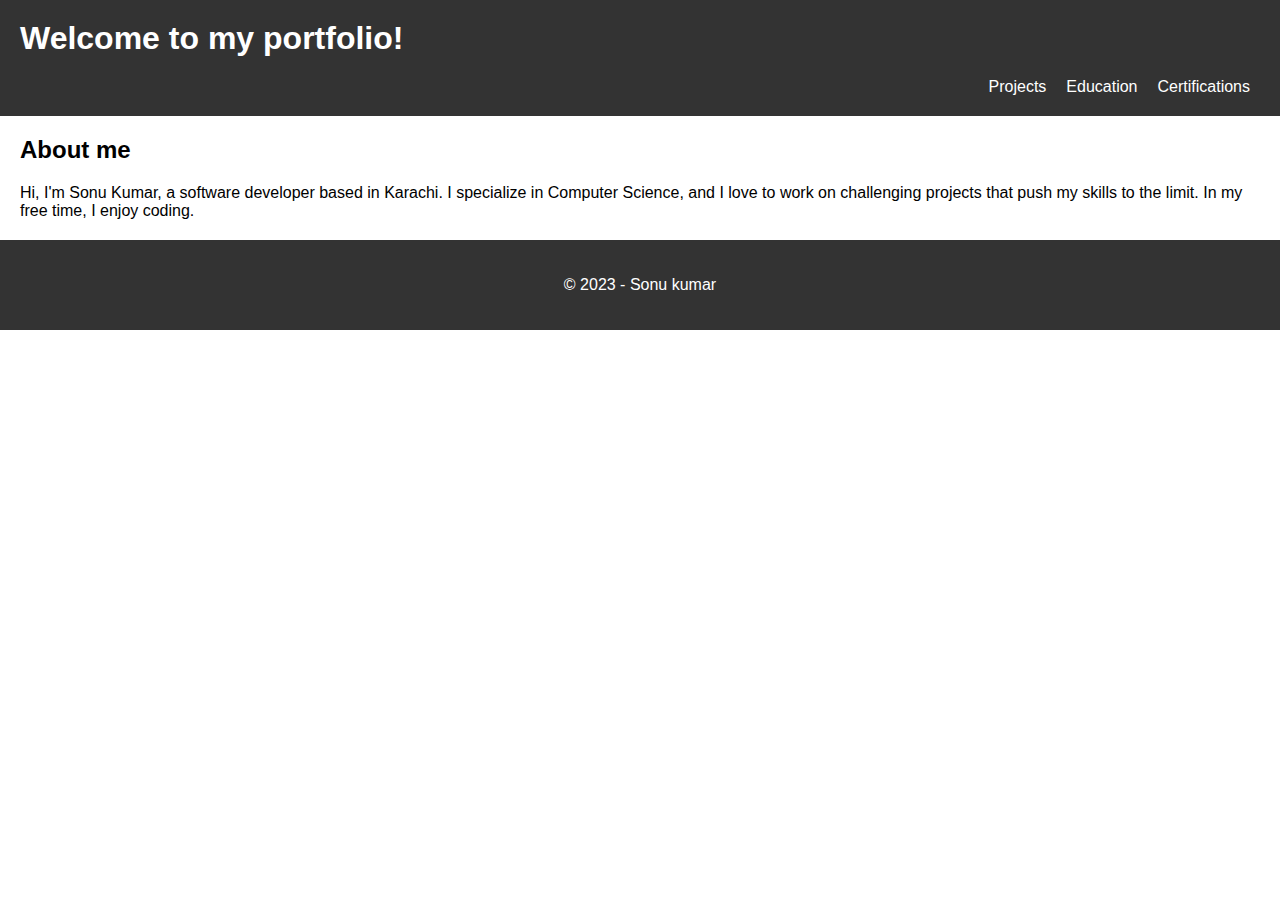
<file: index.html>
<!DOCTYPE html>
<html>
<head>
	<title>My Portfolio</title>
	<link rel="stylesheet" href="style.css">
</head>
<body>
	<header>
		<h1>Welcome to my portfolio!</h1>
		<nav>
			<ul>
				<li><a href="projects.html">Projects</a></li>
				<li><a href="education.html">Education</a></li>
                <li><a href="certifications.html">Certifications</a></li>
			</ul>
		</nav>
	</header>

	<main>
		<section>
			<h2>About me</h2>
			<p>Hi, I'm Sonu Kumar, a software developer based in Karachi. I specialize in Computer Science, and I love to work on challenging projects that push my skills to the limit. In my free time, I enjoy coding.</p>
			<!-- <img src="yourphoto.jpg" alt="Your Name">-->
		</section>
	</main>

	<footer>
		<p>&copy; 2023 - Sonu kumar</p>
	</footer>

</body>
</html>
</file>
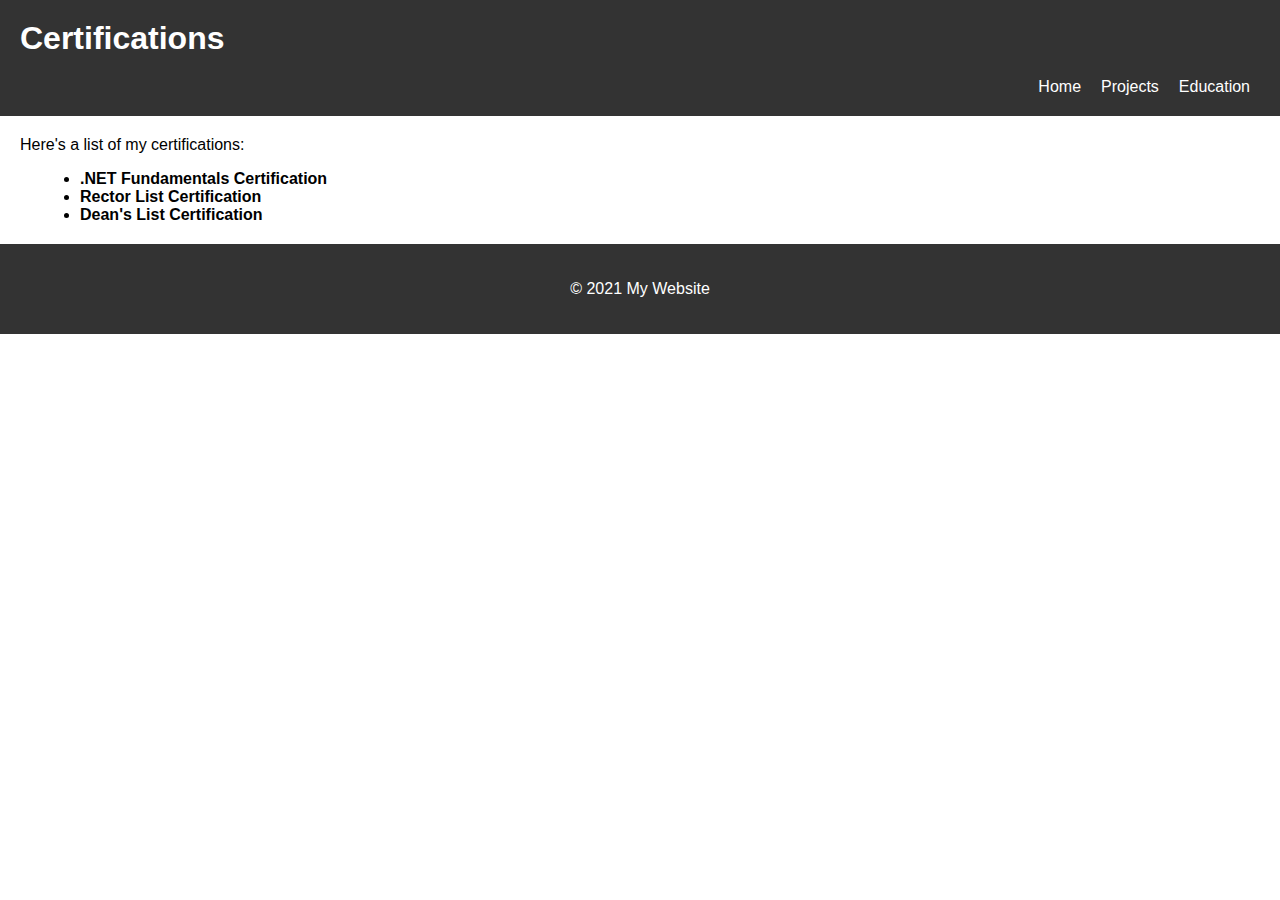
<file: certifications.html>
<!DOCTYPE html>
<html>
<head>
	<title>Certifications</title>
	<link rel="stylesheet" type="text/css" href="style.css">
</head>
<body>
	<header>
		<h1>Certifications</h1>
        <nav>
            <ul>
                <li><a href="index.html">Home</a></li>
                <li><a href="projects.html">Projects</a></li>
                <li><a href="education.html">Education</a></li>
            </ul>
        </nav>
	</header>
	<main>
		<p>Here's a list of my certifications:</p>
		<ul>
			<li> <b>.NET Fundamentals Certification</b></li>
			<li><b>Rector List Certification</b></li>
			<li><b>Dean's List Certification</b></li>
		</ul>
	</main>
	<footer>
		<p>&copy; 2021 My Website</p>
	</footer>
</body>
</html>
</file>
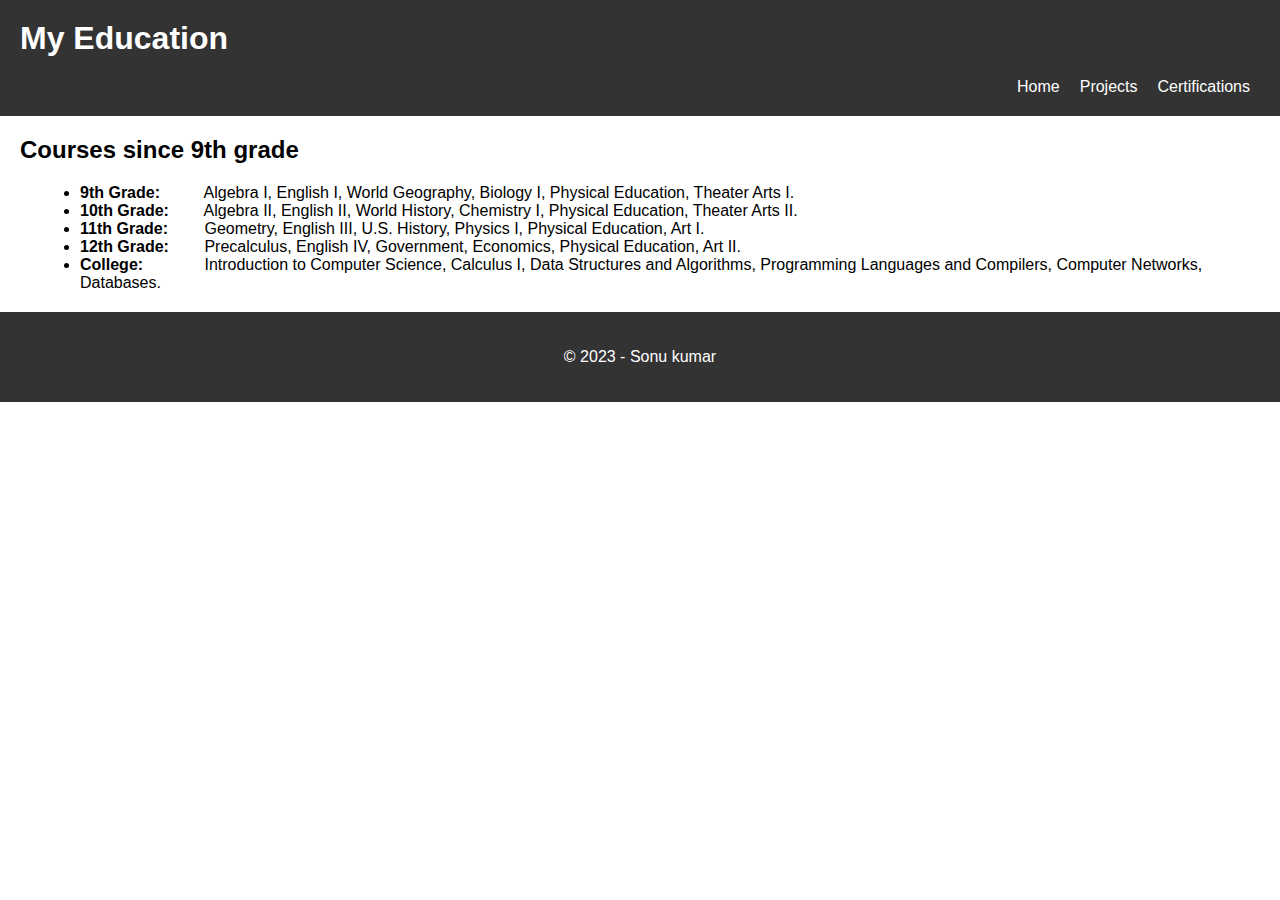
<file: education.html>
<!DOCTYPE html>
<html>
<head>
    <title>My Education</title>
    <link rel="stylesheet" href="style.css">
</head>
<body>
    <header>
        <h1>My Education</h1>
        <nav>
            <ul>
                <li><a href="index.html">Home</a></li>
                <li><a href="projects.html">Projects</a></li>
                <li><a href="certifications.html">Certifications</a></li>
            </ul>
        </nav>
    </header>
    <main>
        <section>
            <h2>Courses since 9th grade</h2>
            <ul>
                <li><strong>9th Grade:</strong> Algebra I, English I, World Geography, Biology I, Physical Education, Theater Arts I.</li>
                <li><strong>10th Grade:</strong> Algebra II, English II, World History, Chemistry I, Physical Education, Theater Arts II.</li>
                <li><strong>11th Grade:</strong> Geometry, English III, U.S. History, Physics I, Physical Education, Art I.</li>
                <li><strong>12th Grade:</strong> Precalculus, English IV, Government, Economics, Physical Education, Art II.</li>
                <li><strong>College:</strong> Introduction to Computer Science, Calculus I, Data Structures and Algorithms, Programming Languages and Compilers, Computer Networks, Databases.</li>
            </ul>
        </section>
    </main>

    <footer>
        <p>&copy; 2023 - Sonu kumar</p>
    </footer>
</body>
</html>
</file>
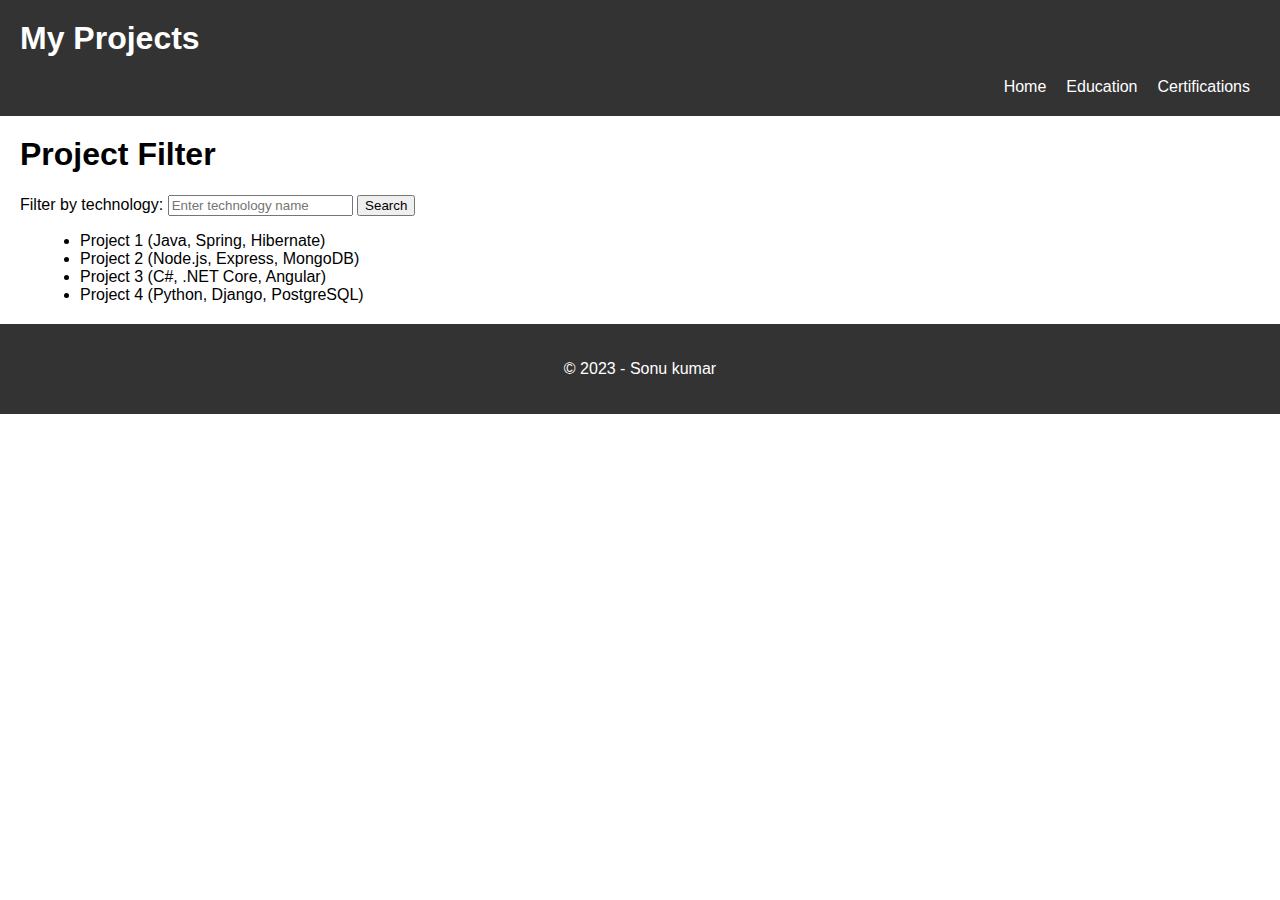
<file: projects.html>
<!DOCTYPE html>
<html>
<head>
    <title>My Projects</title>
    <link rel="stylesheet" href="style.css">
    <script src="script.js"></script>
</head>
<body>
    <header>
        <h1>My Projects</h1>
        <nav>
            <ul>
                <li><a href="index.html">Home</a></li>
                <li><a href="education.html">Education</a></li>
                <li><a href="certifications.html">Certifications</a></li>
            </ul>
        </nav>
    </header>

    <main>
        <h1>Project Filter</h1>
        <label for="tech">Filter by technology:</label>
        <input type="text" id="tech" placeholder="Enter technology name">
        <button onclick="filterProjects()">Search</button>
        <ul id="project-list">
          <li>Project 1 (Java, Spring, Hibernate)</li>
          <li>Project 2 (Node.js, Express, MongoDB)</li>
          <li>Project 3 (C#, .NET Core, Angular)</li>
          <li>Project 4 (Python, Django, PostgreSQL)</li>
        </ul>
        <script src="script.js"></script>
    </main>

    <footer>
        <p>&copy; 2023 - Sonu kumar</p>
    </footer>

</body>
</html>
</file>
<file: style.css>
/* Global styles */

body {
    margin: 0;
    padding: 0;
    font-family: Arial, sans-serif;
}

header {
    background-color: #333;
    color: #fff;
    padding: 20px;
}

nav ul {
    list-style: none;
    margin: 0;
    padding: 0;
    display: flex;
    justify-content: flex-end;
}

nav li {
    margin: 0 10px;
}

nav a {
    color: #fff;
    text-decoration: none;
}

main {
    margin: 20px;
}

section {
    margin-bottom: 20px;
}

h1, h2 {
    margin-top: 0;
}

ul {
    list-style: disc;
    margin-left: 20px;
}

img {
    display: block;
    margin: 20px auto;
    max-width: 100%;
}

footer {
    background-color: #333;
    color: #fff;
    padding: 20px;
    text-align: center;
}

/* Styles specific to projects.html */

#filter {
    padding: 5px;
    margin-bottom: 10px;
    border: none;
    border-bottom: 1px solid #333;
}

/* Styles specific to education.html */

ul li strong {
    display: inline-block;
    width: 120px;
    font-weight: bold;
}
</file>
